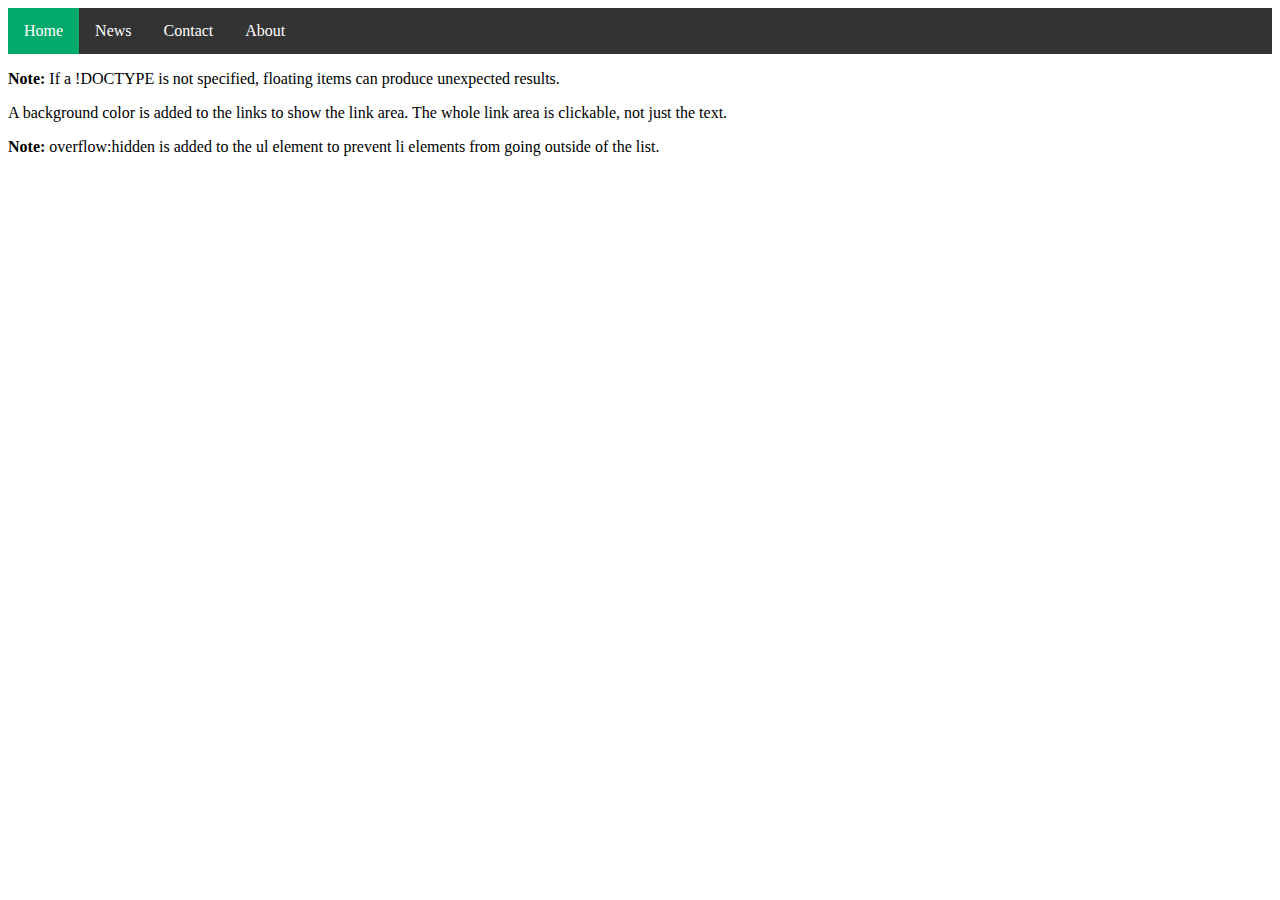
<file: hj.html>
<!DOCTYPE html>
<html>
<head>
<style>
ul {
  list-style-type: none;
  margin: 0;
  padding: 0;
  overflow: hidden;
  background-color: #333;
}
li {
  float: left;
}
li a {
  display: block;
  color: white;
  text-align: center;
  padding: 14px 16px;
  text-decoration: none;
}
li a:hover {
  background-color: #111;
}
.active {
  background-color: #04AA6D;
}
</style>
</head>
<body>

<ul>
  <li><a class="active" href="#home">Home</a></li>
  <li><a href="#news">News</a></li>
  <li><a href="#contact">Contact</a></li>
  <li><a href="#about">About</a></li>
</ul>

<p><b>Note:</b> If a !DOCTYPE is not specified, floating items can produce unexpected results.</p>
<p>A background color is added to the links to show the link area. The whole link area is clickable, not just the text.</p>
<p><b>Note:</b> overflow:hidden is added to the ul element to prevent li elements from going outside of the list.</p>

</body>
</html>
</file>
